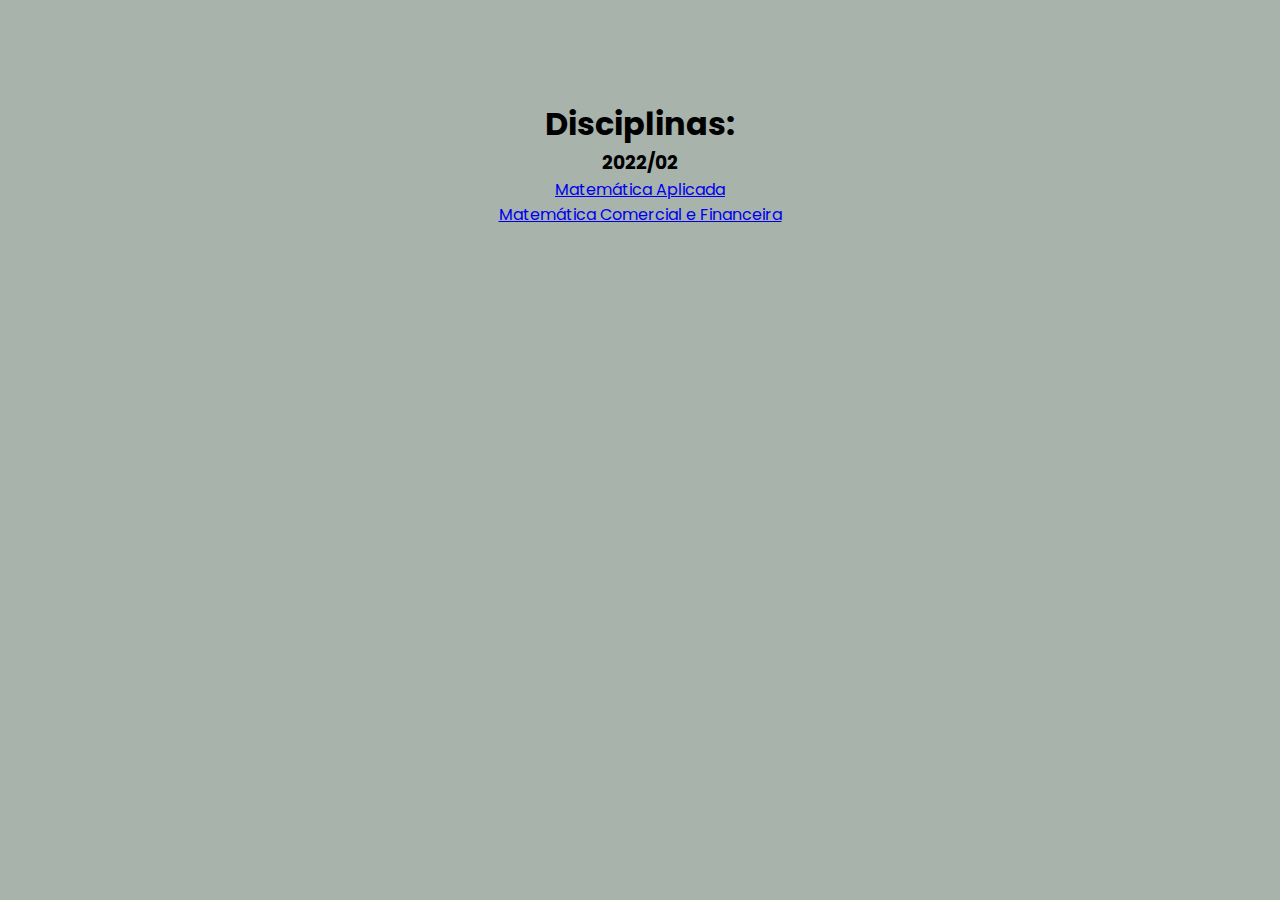
<file: aulas.html>
<!DOCTYPE html>
<html lang="en">
<head>
    <meta charset="UTF-8">
    <meta http-equiv="X-UA-Compatible" content="IE=edge">
    <meta name="viewport" content="width=device-width, initial-scale=1.0">
    <title>Matemática</title>
    <link rel="stylesheet" type="text/css" href="style.css" />
    <!--
        CSS no computador: <link rel="stylesheet" type="text/css" href="style.css" /> 
        CSS na internet: <link href="https://elcios.github.io/matematica/style.css" rel="stylesheet">
    -->    
</head>
<body>
    <div class="em_construcao">
        <h1>Disciplinas:</p>
    
        <h3>2022/02</h3>
        
<a href="https://www.dropbox.com/sh/a4dnw28aojj0kmt/AADnsj9zeCJuFCFoT8cPTZpKa?dl=0">Matemática Aplicada</a></br>
<a href="https://www.dropbox.com/sh/7ghm34tesy192mf/AAA6O5LRcX9vfO7y7CfbfxCJa?dl=0">Matemática Comercial e Financeira</a>
    
    </div>



</body>
</html>
</file>
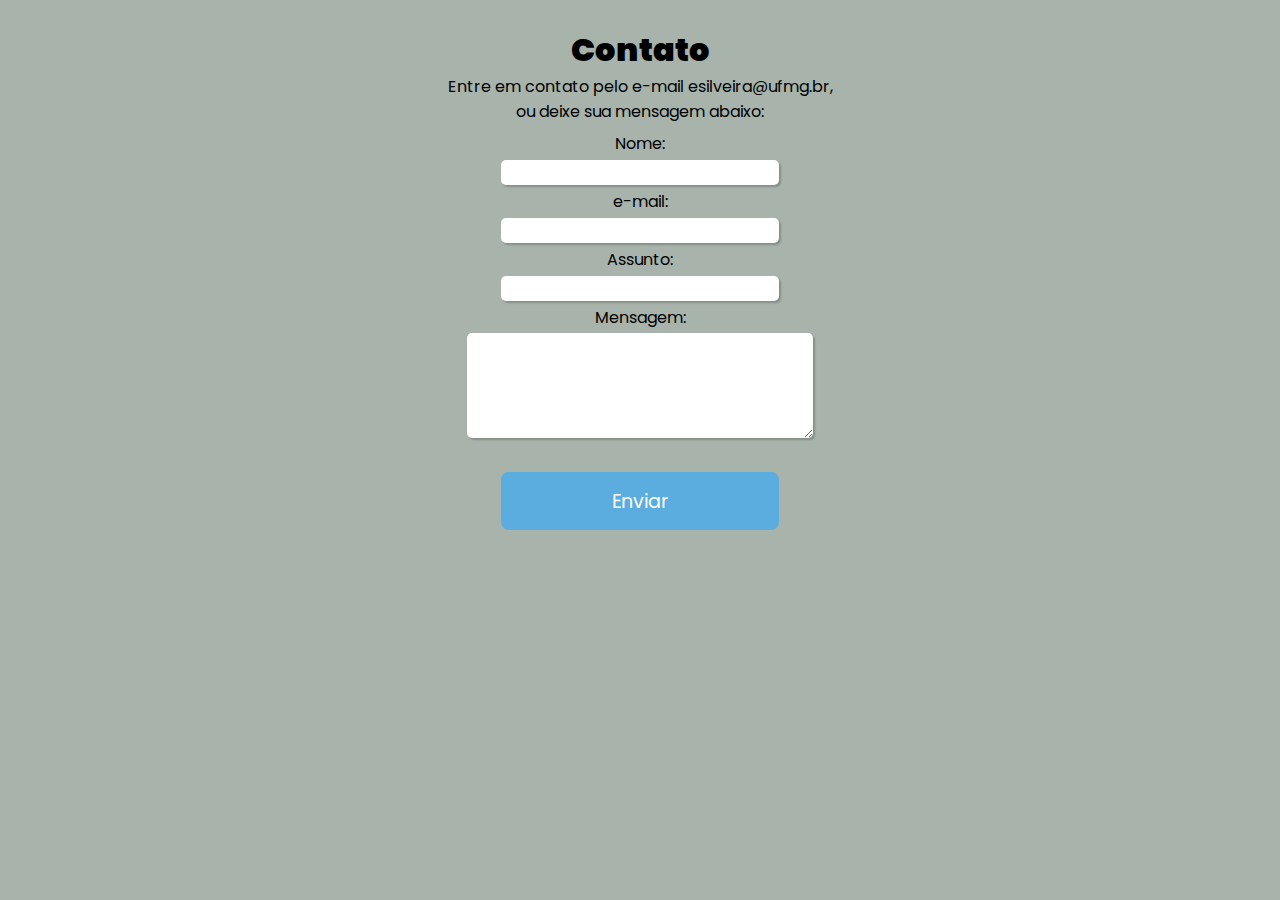
<file: contato.html>
<!DOCTYPE html>
<html lang="en">
<head>
    <meta charset="UTF-8">
    <meta http-equiv="X-UA-Compatible" content="IE=edge">
    <meta name="viewport" content="width=device-width, initial-scale=1.0">
    <title>Contato</title>
    <link rel="stylesheet" type="text/css" href="style.css" />
    <!--
        CSS no computador: <link rel="stylesheet" type="text/css" href="style.css" /> 
        CSS na internet: <link href="https://elcios.github.io/matematica/style.css" rel="stylesheet">
    -->    
</head>
<body>
    <div class="formulario">
    <div>
        <h1 id="titulo"><strong>Contato</strong></h1>
        <p id="subtitulo">Entre em contato pelo e-mail esilveira@ufmg.br,</p> 
        <p id="subtitulo">ou deixe sua mensagem abaixo:</p>
    </div>
    <form action="https://formsubmit.co/elcio.silveira@gmail.com" method="POST">
        <fieldset class="grupo">
            <div class="formulario">
                <input type="hidden" name="_next" value="https://elcios.github.io/matematica/sucesso.html" /> <!--mensagem de sucesso no envio-->
                <!--<input type="hidden" name="_cc" value="elcio.ufmg@gmail.com" />--> <!--copia carbono-->
                <input type="hidden" name="_autoresponse" value="Recebemos sua mensagem, obrigada pelo contato e logo responderemos!" /> <!--copia carbono-->
                <input type="hidden" name="_captcha" value="false">
                <div class="campo">
                    <label for="nome">Nome: </label>
                    <input type="text" name="name" required />
                </div>
                <div class="campo">
                    <label for="email">e-mail: </label>
                    <input type="email" name="email" required /> 
                </div>
                <div class="campo">
                    <label for="assunto">Assunto: </label>
                    <input type="text" name="subject" required/>
                </div>
                <div class="campo">
                    <label for="mensagem">Mensagem: </label>
                    <textarea rows="5" style="width: 26em" id="mensagem" name="message" required></textarea>
                </div class="botao">
                <button type="submit" class="btn">Enviar</button>    
            </div>
        </fieldset>    
    </form>
    </div>






</body>
</html>
</file>
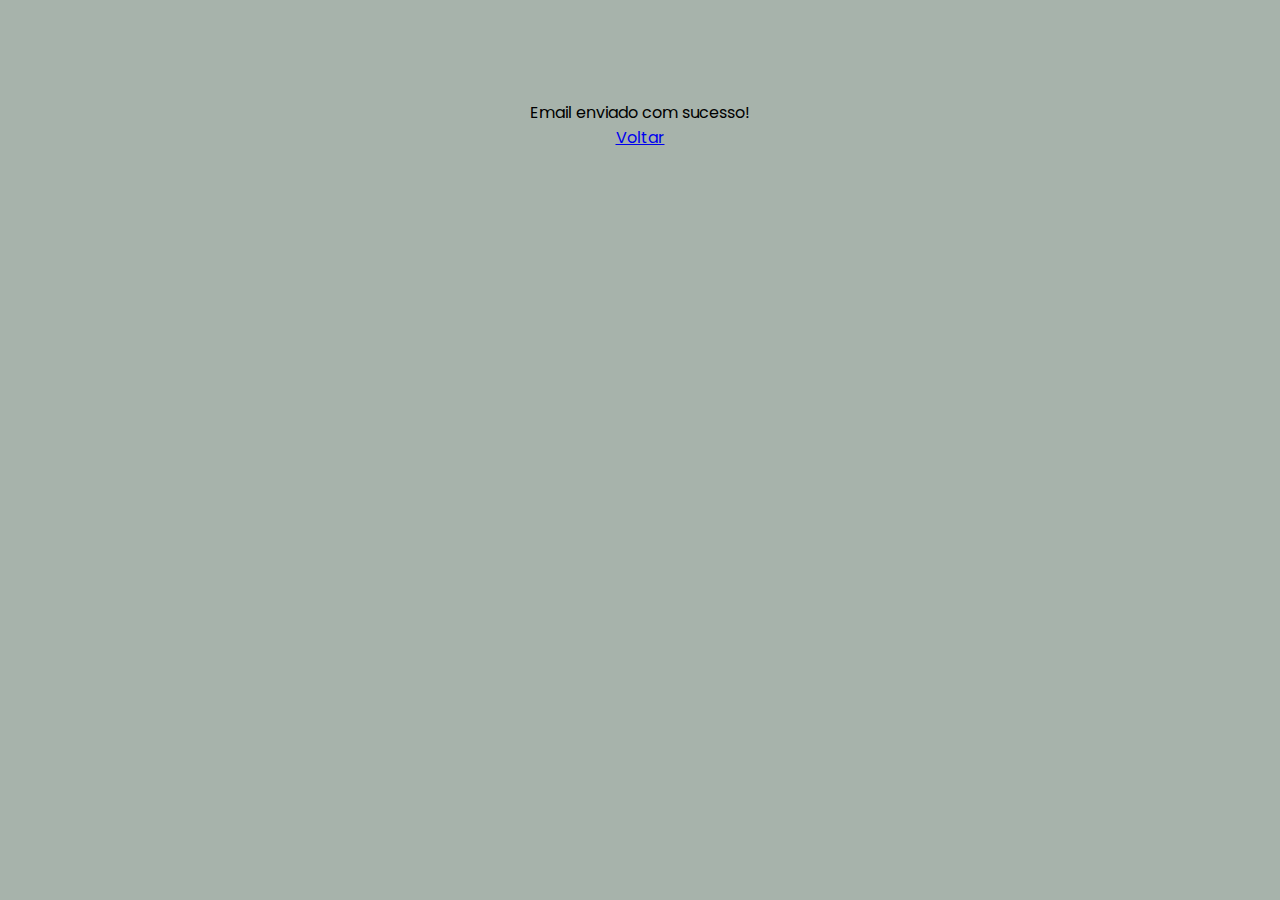
<file: sucesso.html>
<!DOCTYPE html>
<html lang="en">
<head>
    <meta charset="UTF-8">
    <meta http-equiv="X-UA-Compatible" content="IE=edge">
    <meta name="viewport" content="width=device-width, initial-scale=1.0">
    <title>Email enviado</title>
    <link rel="stylesheet" type="text/css" href="style.css" />
</head>
<body class="em_construcao">
    <p>Email enviado com sucesso!</p>
    <a href="index.html">Voltar</a>
</body>
</html>
</file>
<file: style.css>
@import url("https://fonts.googleapis.com/css2?family=Poppins:wght@100;200;300;400;500;600;700;800;900&display=swap");

*{
    padding: 0;
    margin: 0;
    box-sizing: border-box;
    font-family: "Poppins";
    
}

body{
    background-color: #a7b3ab;
}

.formulario {
    display: flex;
    align-items: center;
    height: auto;
    border: none;
    margin-left: auto;
    margin-top: 2%;
    text-align: center;
    width: 100%;
    flex-direction: column;
  }



.Container-cabeçalho{
    display: flex;
    justify-content: space-around;
    align-items: center;
    margin-top: 3rem;
    width: 100%;
}

.em_construcao {
    margin: auto;
    width: 60%;
    border: 3px solid #73AD21;
    padding: 100px;
    border:none;
    text-align: center;
  }

#titulo {
    margin: auto;
    text-align: center;
}

#subtitulo {
    margin: auto;
    text-align: center;
}

fieldset {
    border: 0;
}

.contato {
    margin-left: auto;
    margin-top: 2%;
    justify-content: center;
    text-align: center;
    width: 80%;
}

input, select, textarea, button {
    border-radius: 5px;
    width: 80%;
}

.campo {
    margin-bottom: 0.2em;
    width: 100%;
}

.campo label{
    margin-bottom: 0.2em;
    display: block;
}

fieldset.grupo .campo {
    float:  left;
    margin-right: 0em;
}

.campo input[type="text"], .campo input[type="email"], .campo select, .campo textarea {
    padding: 0.2em;
    border: 0px solid #59429d;
    box-shadow: 2px 2px 2px rgba(0,0,0,0.2);
}

/* Elementos de classe "campo" de tag <select> e <option>*/
.campo select option {
    padding-right: em;
}

/* Elemento de classe "campo" com tag <input>, <select> e <textarea> tocas com estado da pseudoclasse "focus"*/
.campo input:focus, .campo select:focus, .campo textarea:focus {
    background: #E0E0F8;
}

/* Elemento de classe "botao" */
.botao {
    font-size: 1.2em;
    background: #59429d;
    border: 0;
    margin-bottom: 1em;
    color: #ffffff;
    padding: 0.2em 0.6em;
    box-shadow: 2px 2px 2px rgba(0,0,0,0.2);
    text-shadow: 1px 1px 1px rgba(0,0,0,0.5);
    position: absolute;
    top: 90%;
    left: 50%;
    margin-right: -50%;
    transform: translate(-50%, -50%)
}

/* Elemento de classe "botao" com o estado da pseudoclasse "hover" */
.botao:hover {
    background: #CCBBFF;
    box-shadow: inset 2px 2px 2px rgba(0,0,0,0.2);
    text-shadow: none;
}

/* Elementos de classe botão e de tag <select> */
.botao, select{
    cursor: pointer;
}



.logo{
    display: flex;
    align-items: center;
}

.logo img{
    width: 120px;
    height: auto;
}

.logo h1{
    color: #fff;
    font-size: 1.55rem;
    font-weight: 700;
    margin-left: 0.8rem;
}

ul{
    display: flex;
    list-style: none;
    gap: 1.5rem;
}

ul li a{
    text-decoration: none;
    color: #fff;
    cursor: pointer;
}

ul li a:hover{
    color: #5bacdf;

}

.btn{
    font-size:1.2em;
    color: #fff;
    background-color: #5bacdf;
    padding: 0.9rem 1.3rem;
    border-radius: 0.5rem;
}

.btn:hover{
    color: #fff;
    background-color: #011927;
}

.Meio{
    display: flex;
    max-width: 100%;
    margin-top: 5rem;
    justify-content: space-around;
    align-items: center;
    flex-wrap: wrap;
    
}



.Direita img{
    max-width: 100%;
    width: 300px;
    height: auto;
}

.Esquerda{
    max-width: 100%;
}



.Title h1{
    font-size: 50px;
    color: #ccc;
}

.Esquerda p{
    color: #ccc;
    line-height: 2.5rem;
}

button{
    color: #fff;
    background-color: #5bacdf;
    padding: 0.9rem 1.3rem;
    border-radius: 0.5rem;
    border: none;
    margin-top: 1.5rem;
    cursor: pointer;
}

button:hover{

    color: #fff;
    background-color: #2889c2;

}

aside{
    display: none;
}



@media screen and (max-width: 740px) {

    ul{
        display: none;
    }

    .links{
        display: block;
    }

   .logo{
    margin-right: 15rem;
   }

  
    aside{
        position: absolute;
        top: 0;
        right: 0;
        display: flex;
        overflow: hidden;
    }
    
    .icon-menu ion-icon{
        width: 45px;
        height: 45px;
        margin-right: 1.5rem;
        margin-top: 2rem;
        color: #ccc;
    
    }
    
    #barra-menu{
        background: #2889c2;
        height: 110vh;
        width: 0px;
        transition: 0.3s all;
        
    }

    #barra-menu ul{

        align-items: center;
        text-align: center;
        padding: 5rem;
        line-height: 5rem;
        

    }

    
 
    #barra-menu ul li a{
        color: #011927;
        text-decoration: none;
        font-size: 1rem;
        width: 100%;
       
      
    }
    
    #barra-menu ul li a:hover{
        padding: 8px;
        border-radius: 15px;
        background: #5bacdf;
    
    }
    
    .C-icon{
    
        margin-top: 50%;
        display: flex;
        justify-content: center;
        text-align: center;
        gap: 15px;
        overflow: hidden;
       
    }
    
    .C-icon span{
        color: #FBF7F7;
        font-size: 1rem;
        
        
    }
    
    .C-icon span:hover{
        transition: 0.2s;
        transform: 0.5;
        color: #C229AA;
    }
    
}


@media screen and (max-width: 580px){
    
    .Title h1{
        font-size: 2.2rem;
        margin-left: 1.5rem;
    }

    .Esquerda p{
        font-size: 1rem;
        margin-left: 1.5rem;
        width: 450px;
    }

    button{

        margin-left: 1.5rem;

    }

    .Direita img{
        max-width: 100%;
        width: 450px;
        margin-top: 4.5rem;
        height: auto;
    }
}

@media screen and (max-width: 440px){

     .Direita img{
        margin-left: 1.2rem;
     }

}

@media screen and (max-width: 414px){
    .Esquerda p{
        width: 300px;
    }
}


@media screen and (max-width: 375px){
    .Esquerda p{
        width: 300px;
    }

   
}
</file>
